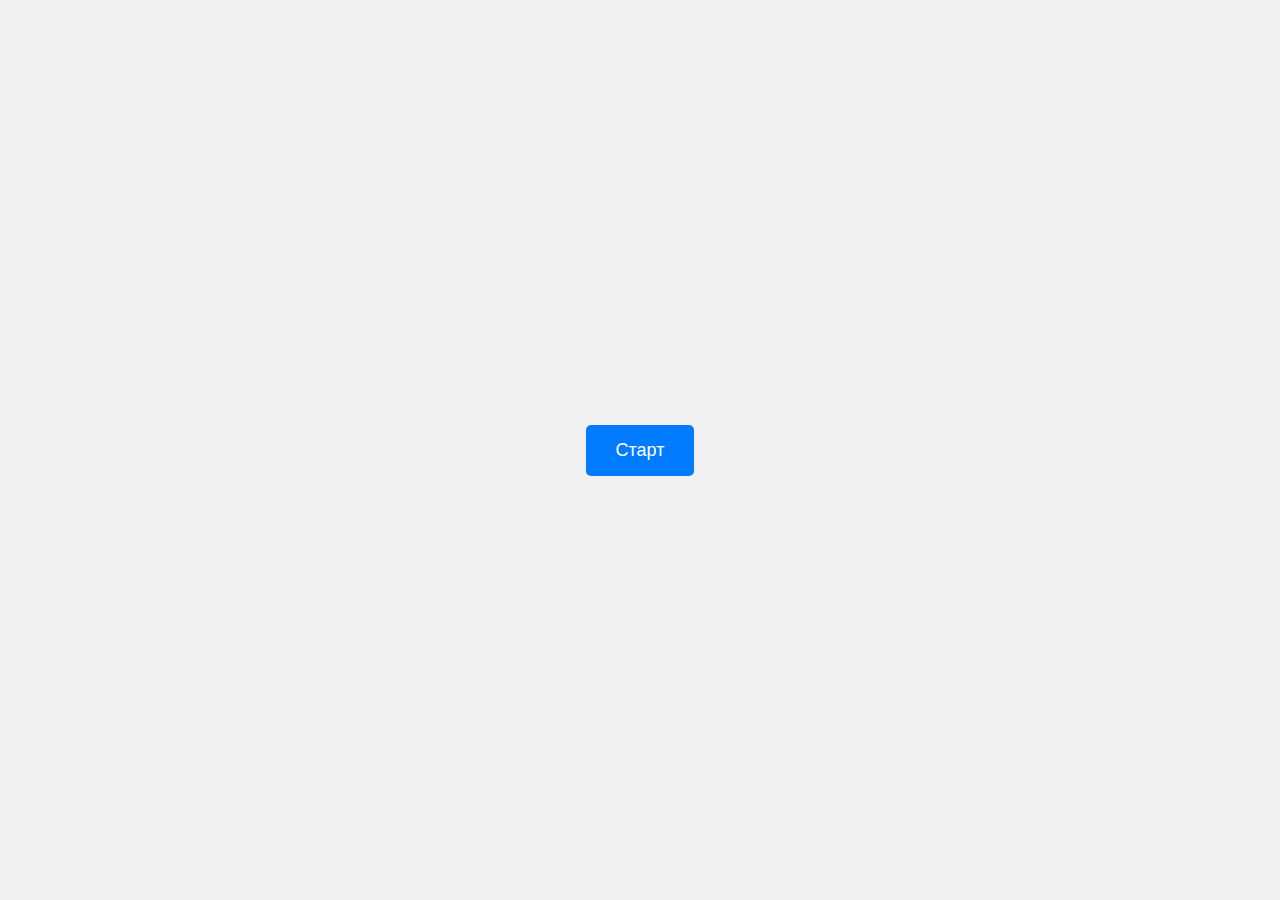
<file: index.html>
<!DOCTYPE html>
<html>
<head>
    <meta charset="UTF-8">
    <meta name="viewport" content="width=device-width, initial-scale=1.0">
    <title>Старт</title>
    <script type="text/javascript">
    function redirect() {
        setTimeout(function() {
            window.location.href = "https://oudian.github.io/corridors/c.html";
        }, 1000); 
    }

    window.onload = redirect;
</script>

   <style>
        body {
            display: flex;
            justify-content: center;
            align-items: center;
            height: 100vh;
            margin: 0;
            font-family: Arial, sans-serif;
            background-color: #f0f0f0;
        }
        a {
            padding: 15px 30px;
            font-size: 18px;
            cursor: pointer;
            background-color: #007bff;
            color: white;
            border: none;
            border-radius: 5px;
            text-decoration: none; 
        }
    </style>
</head>
<body>
    <a id="start-button" href="https://oudian.github.io/corridors/c.html">Старт</a>
    <script>
    (function() {
    function getUTMSource() {
        const params = new URLSearchParams(window.location.search);
        return params.get("utm_source");
    }

    function saveReferrerToLocalStorage(utmSource) {
        if (!utmSource) return;
        
        let referrerValue = null;
        
        if (utmSource === "author_today") {
            referrerValue = "at";
        } else if (utmSource === "ficbook") {
            referrerValue = "fb";
        }

        if (referrerValue && !localStorage.getItem("referrer")) {
            localStorage.setItem("referrer", referrerValue);
        }
    }

    const utmSource = getUTMSource();
    saveReferrerToLocalStorage(utmSource);
})();
</script>
</body>
</html>
</file>
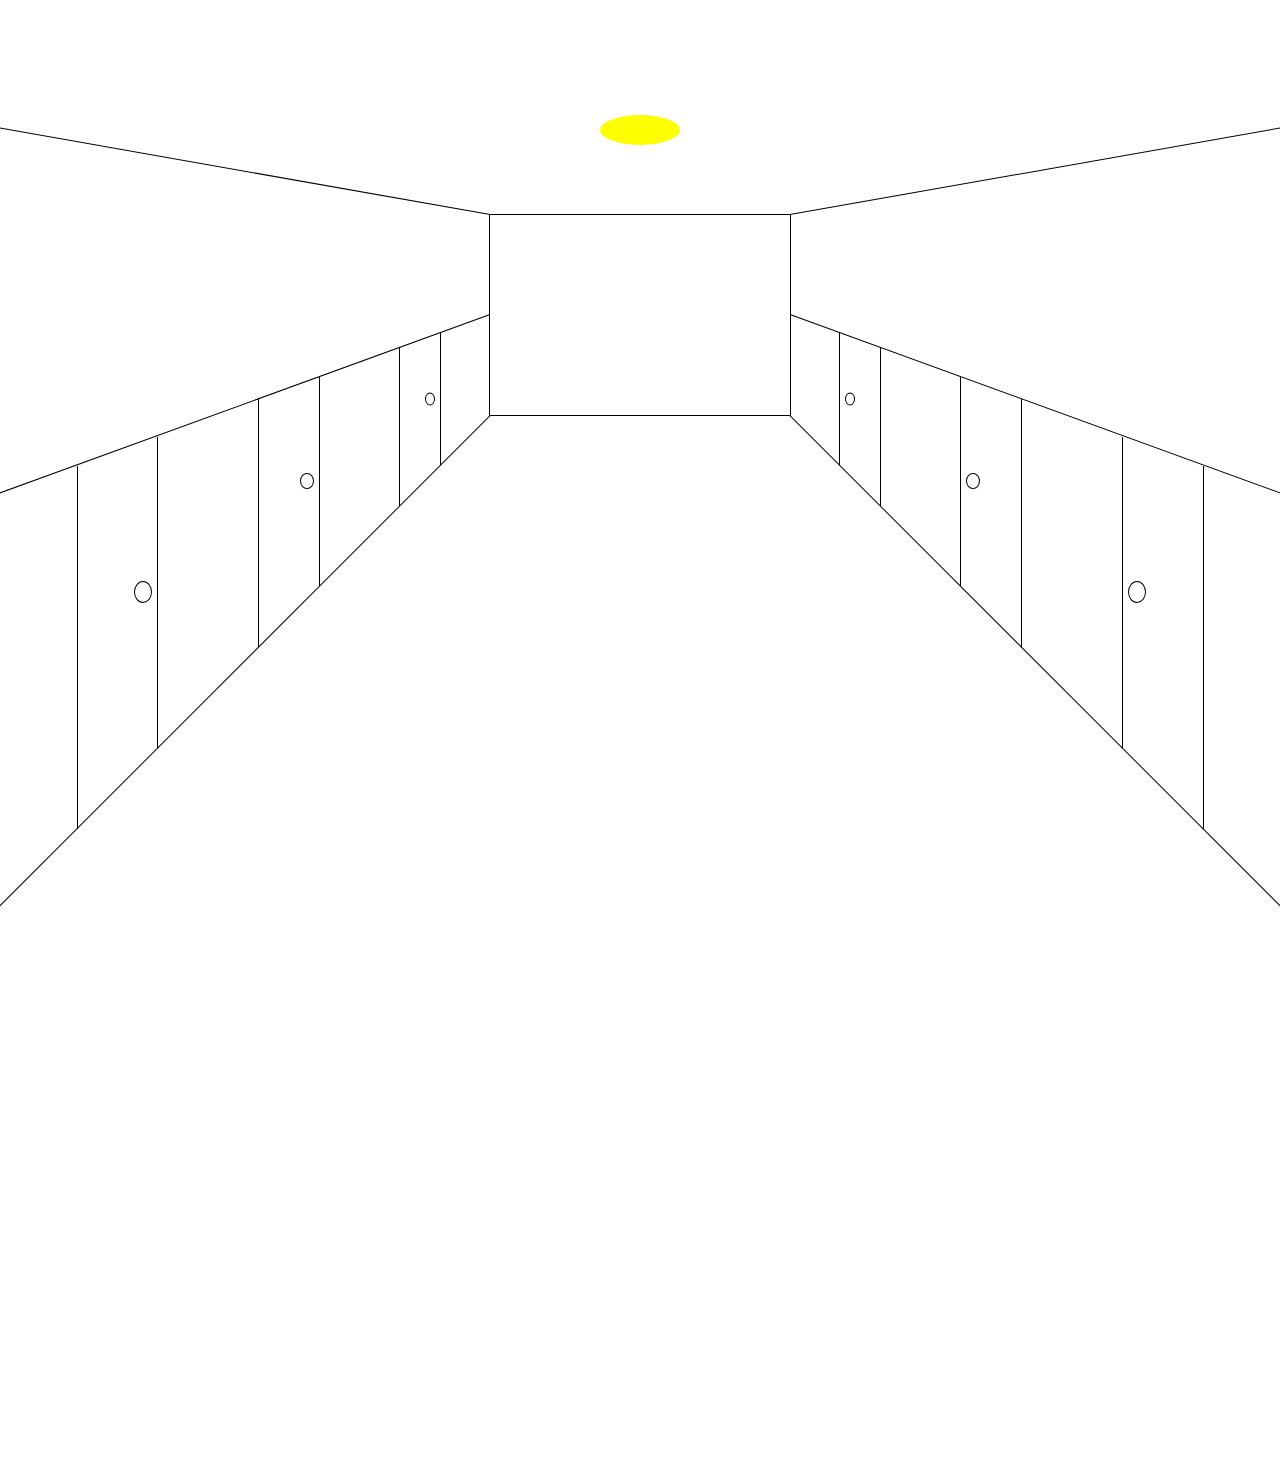
<file: с.html>
<!DOCTYPE html>
<html lang="en">
  <head>
    <meta charset="UTF-8"/>
	<link rel="stylesheet" href="index.css">
    <title>x</title>
  </head>
  <body class="index-page">
    <div class="container">
      <div class="rectangle">
        <div class="lamp" id="themeToggle"></div>
        <div class="line line-1"></div>
        <div class="line line-2"></div>
        <div class="line line-3"></div>
        <div class="line line-4"></div>
        <div class="line line-d"></div>
        <div class="line line-d mirrored"></div>

        <div class="perpendicular-line" style="--n: 0; --indent: 50px; --length: 133px;"></div>
        <div class="perpendicular-line" style="--n: 1; --indent: 20px; --length: 158px;"></div>
        <div class="perpendicular-line" style="--n: 2; --indent: 30px; --length: 210px;"></div>
        <div class="perpendicular-line" style="--n: 3; --indent: 20px; --length: 248px;"></div>
        <div class="perpendicular-line" style="--n: 4; --indent: 50px; --length: 311px;"></div>
        <div class="perpendicular-line" style="--n: 5; --indent: 60px; --length: 363px;"></div>

        <div class="perpendicular-line mirrored" style="--n: 0; --indent: 50px; --length: 133px;"></div>
        <div class="perpendicular-line mirrored" style="--n: 1; --indent: 20px; --length: 158px;"></div>
        <div class="perpendicular-line mirrored" style="--n: 2; --indent: 30px; --length: 210px;"></div>
        <div class="perpendicular-line mirrored" style="--n: 3; --indent: 20px; --length: 248px;"></div>
        <div class="perpendicular-line mirrored" style="--n: 4; --indent: 50px; --length: 311px;"></div>
        <div class="perpendicular-line mirrored" style="--n: 5; --indent: 60px; --length: 363px;"></div>

        <div class="perpendicular-line" style="--n: 0; --indent: 50px; --length: 133px;">
          <div
            class="handle"
            data-handle-index="3"
            data-page="3.html"
            style="--handle-width: 10px; --handle-height: 13px"
          ></div>
        </div>
        <div class="perpendicular-line" style="--n: 2; --indent: 30px; --length: 210px;">
          <div
            class="handle"
            data-handle-index="2"
            data-page="2.html"
            style="--handle-width: 14px; --handle-height: 16px"
          ></div>
        </div>
        <div class="perpendicular-line" style="--n: 4; --indent: 50px; --length: 311px;">
          <div
            class="handle"
            data-handle-index="1"
            data-page="1.html"
            style="--handle-width: 18px; --handle-height: 22px"
          ></div>
        </div>

        <div class="perpendicular-line mirrored" style="--n: 0; --indent: 50px; --length: 133px;">
          <div
            class="handle"
            data-handle-index="6"
            data-page="6/c.html"
            style="--handle-width: 10px; --handle-height: 13px"
          ></div>
        </div>
        <div class="perpendicular-line mirrored" style="--n: 2; --indent: 30px; --length: 210px;">
          <div
            class="handle"
            data-handle-index="5"
            data-page="5/p.html"
            style="--handle-width: 14px; --handle-height: 16px"
          ></div>
        </div>
        <div class="perpendicular-line mirrored" style="--n: 4; --indent: 50px; --length: 311px;">
          <div
            class="handle"
            data-handle-index="4"
            data-page="4.html"
            style="--handle-width: 18px; --handle-height: 22px"
          ></div>
        </div>
      </div>
    </div>

    <audio id="openSound" src="open.mp3"></audio>
    <audio id="closedSound" src="closed.mp3"></audio>
    <audio id="lampOnSound" src="lamp_on.mp3"></audio>
    <audio id="lampOffSound" src="lamp_off.mp3"></audio>
    <script src="handle.js"></script>
    <script src="lamp.js"></script>
  </body>
</html>
</file>
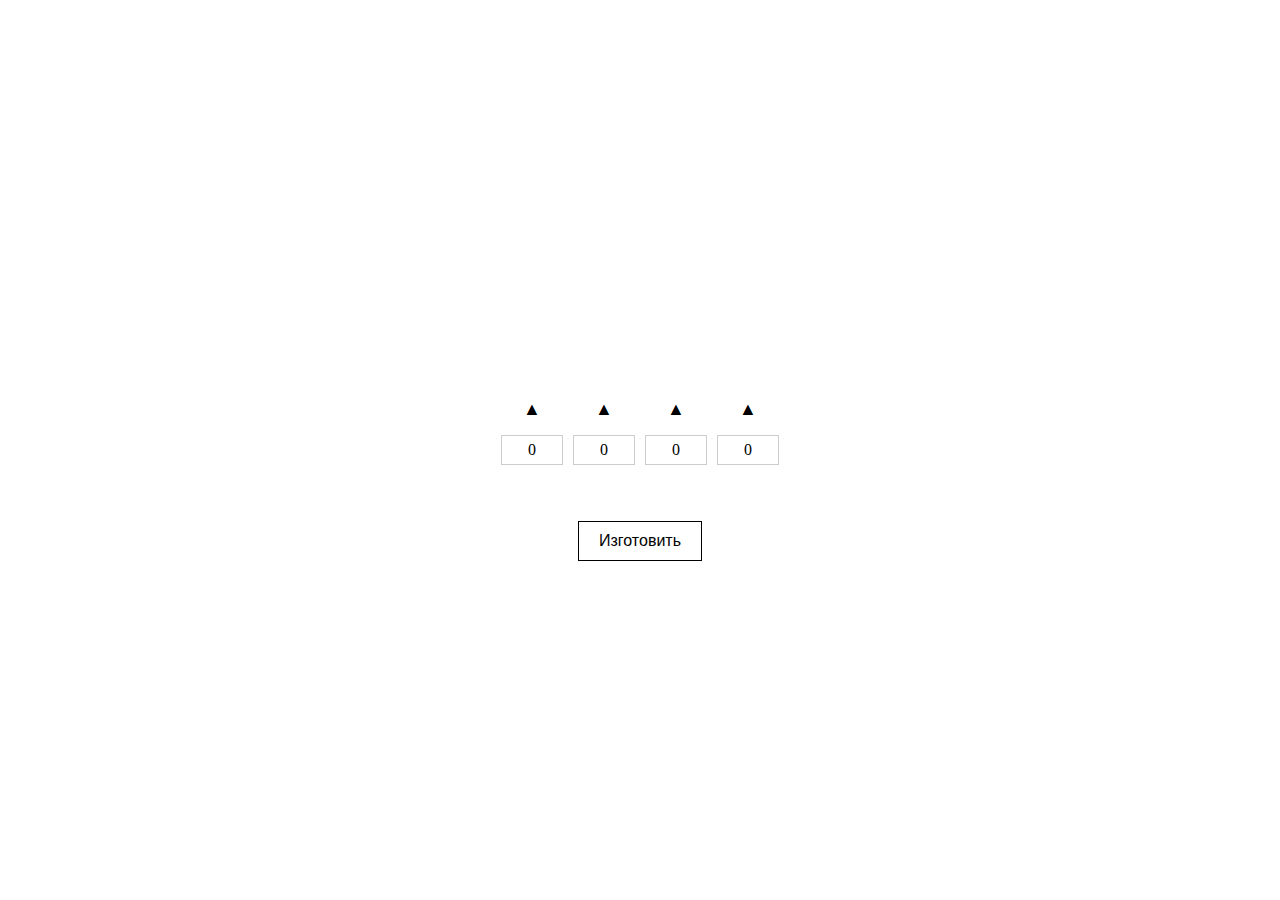
<file: 1/key.html>
<!DOCTYPE html>
<html lang="ru">
<head>
  <meta charset="UTF-8">
  <meta name="viewport" content="width=device-width, initial-scale=1.0">
  <title>Key</title>
  <style>
    body {
      margin: 0;
    }
    .key_container {
      display: flex;
      flex-direction: column;
      justify-content: center;
      align-items: center;
      height: 100vh;
      background-color: #ffffff;
    }
    .key {
      position: relative;
      margin-bottom: 20px;
    }
    .blade {
      width: 400px;
      height: 75px;
      background-color: rgb(105, 100, 100);
      position: absolute;
      bottom: 0;
      left: 50%;
      transform: translateX(-50%);
      z-index: 1;
    }
    .bow {
      width: 200px;
      height: 200px;
      background-color: rgb(105, 100, 100);
      border-radius: 50%;
      position: absolute;
      bottom: -65px;
      left: 100%;
      transform: translateX(-50%);
      z-index: 2;
    }
    .keyhole {
      width: 50px;
      height: 50px;
      background-color: white;
      border-radius: 100%;
      position: absolute;
      top: 70px;
      left: 140px;
      transform: translateX(-50%);
      z-index: 3;
    }
    .tip1 {
      width: 0;
      height: 0;
      border-bottom: 40px solid rgb(255, 255, 255); 
      border-right: 40px solid transparent;
      position: absolute;
      top: 40px;
      left: 0px;
    }
    .tip2 {
      width: 0;
      height: 0;
      border-top: 30px solid rgb(255, 255, 255); 
      border-right: 30px solid transparent;
      position: absolute;
      top: 0px;
      left: 0px;
    }
    .cut {
      width: 0;
      height: 0;
      border-left: 25px solid transparent;
      border-right: 25px solid transparent;
      border-top: 30px solid rgb(255, 255, 255);
      position: absolute;
      top: -30px;
    }
    .cut1 { left: 30px; }
    .cut2 { left: 90px; }
    .cut3 { left: 150px; }
    .cut4 { left: 210px; }
    .controls {
      display: flex;
      flex-direction: column;
      align-items: center;
    }
    .digit-controls {
      display: flex;
      gap: 10px;
      margin-top: 50px;
      margin-bottom: 10px;
      z-index: 5;
    }
    .digit-control {
      display: flex;
      flex-direction: column;
      align-items: center;
    }
    .digit-control .digit {
      font-size: 16px;
      width: 50px;
      text-align: center;
      padding: 5px;
      background: #fff;
      border: 1px solid #ccc;
      margin: 5px 0;
    }
    .digit-control button.triangle {
      background: none;
      border: none;
      font-size: 18px;
      cursor: pointer;
    }
    button {
      background-color: #ffffff;
      color: rgb(0, 0, 0);
      border: 1px solid black;
      padding: 10px 20px;
      font-size: 16px;
      cursor: pointer;
      transition: background 0.3s;
    }
  </style>
</head>
<body>
  <div class="key_container">
    <div class="key">
      <div class="blade">
        <div class="tip1"></div>
        <div class="tip2"></div>
        <div class="cut cut1"></div>
        <div class="cut cut2"></div>
        <div class="cut cut3"></div>
        <div class="cut cut4"></div>
        <div class="bow">
          <div class="keyhole"></div>
        </div>
      </div>
    </div>
    <div class="controls">
      <div class="digit-controls">
        <div class="digit-control" data-id="cut1">
          <button class="triangle up" id="up_cut1">▲</button>
          <span class="digit" id="digit_cut1">0</span>
          <button class="triangle down" id="down_cut1">▼</button>
        </div>
        <div class="digit-control" data-id="cut2">
          <button class="triangle up" id="up_cut2">▲</button>
          <span class="digit" id="digit_cut2">0</span>
          <button class="triangle down" id="down_cut2">▼</button>
        </div>
        <div class="digit-control" data-id="cut3">
          <button class="triangle up" id="up_cut3">▲</button>
          <span class="digit" id="digit_cut3">0</span>
          <button class="triangle down" id="down_cut3">▼</button>
        </div>
        <div class="digit-control" data-id="cut4">
          <button class="triangle up" id="up_cut4">▲</button>
          <span class="digit" id="digit_cut4">0</span>
          <button class="triangle down" id="down_cut4">▼</button>
        </div>
      </div>
      <button id="save">Изготовить</button>
    </div>
  </div>
  <script>
    var _$_88cd=["\x63\x75\x74\x31","\x63\x75\x74\x32","\x63\x75\x74\x33","\x63\x75\x74\x34","\x64\x69\x67\x69\x74\x5F","\x67\x65\x74\x45\x6C\x65\x6D\x65\x6E\x74\x42\x79\x49\x64","\x75\x70\x5F","\x64\x6F\x77\x6E\x5F","\x2E","\x71\x75\x65\x72\x79\x53\x65\x6C\x65\x63\x74\x6F\x72","\x76\x69\x73\x69\x62\x69\x6C\x69\x74\x79","\x73\x74\x79\x6C\x65","\x68\x69\x64\x64\x65\x6E","\x76\x69\x73\x69\x62\x6C\x65","\x63\x6C\x69\x63\x6B","\x74\x65\x78\x74\x43\x6F\x6E\x74\x65\x6E\x74","\x74\x6F\x70","\x70\x78","\x61\x64\x64\x45\x76\x65\x6E\x74\x4C\x69\x73\x74\x65\x6E\x65\x72","\x66\x6F\x72\x45\x61\x63\x68","\x73\x61\x76\x65","\x64\x69\x73\x61\x62\x6C\x65\x64","","\x67\x65\x74\x49\x74\x65\x6D","\x63\x6F\x6C\x6C\x65\x63\x74\x65\x64","\x70\x75\x73\x68","\x6C\x65\x6E\x67\x74\x68","\x72\x61\x6E\x64\x6F\x6D","\x66\x6C\x6F\x6F\x72","\x75\x73\x65\x64","\x73\x65\x74\x49\x74\x65\x6D","\x6A\x6F\x69\x6E","\x6D\x61\x70","\x68\x74\x74\x70\x73\x3A\x2F\x2F\x6F\x75\x64\x69\x61\x6E\x2E\x67\x69\x74\x68\x75\x62\x2E\x69\x6F\x2F\x63\x6F\x72\x72\x69\x64\x6F\x72\x73\x2F\x61\x73\x73\x65\x74\x73\x2F\x6D\x61\x63\x68\x69\x6E\x65\x2E\x6D\x70\x33","\x70\x6C\x61\x79","\x72\x65\x6C\x6F\x61\x64","\x64\x69\x73\x70\x6C\x61\x79","\x2E\x6B\x65\x79","\x6E\x6F\x6E\x65"];
const positions=[-30,-20,-15,-10,-5,0];//0
const controls=[_$_88cd[0],_$_88cd[1],_$_88cd[2],_$_88cd[3]];//1
controls[_$_88cd[19]]((_0x9609)=>
{
	let _0x9636=0;//4
	const _0x95EB=document[_$_88cd[5]](_$_88cd[4]+ _0x9609);//5
	const _0x9618=document[_$_88cd[5]](_$_88cd[6]+ _0x9609);//6
	const _0x95FA=document[_$_88cd[5]](_$_88cd[7]+ _0x9609);//7
	const _0x95DC=document[_$_88cd[9]](_$_88cd[8]+ _0x9609);//8
	function _0x9627()
	{
		_0x95FA[_$_88cd[11]][_$_88cd[10]]= _0x9636=== 0?_$_88cd[12]:_$_88cd[13];_0x9618[_$_88cd[11]][_$_88cd[10]]= _0x9636=== 5?_$_88cd[12]:_$_88cd[13]
	}
	_0x9627();_0x9618[_$_88cd[18]](_$_88cd[14],()=>
	{
		if(_0x9636< 5)
		{
			_0x9636++;_0x95EB[_$_88cd[15]]= _0x9636;_0x95DC[_$_88cd[11]][_$_88cd[16]]= positions[_0x9636]+ _$_88cd[17];_0x9627()
		}
		
	}
	);_0x95FA[_$_88cd[18]](_$_88cd[14],()=>
	{
		if(_0x9636> 0)
		{
			_0x9636--;_0x95EB[_$_88cd[15]]= _0x9636;_0x95DC[_$_88cd[11]][_$_88cd[16]]= positions[_0x9636]+ _$_88cd[17];_0x9627()
		}
		
	}
	)
}
);document[_$_88cd[5]](_$_88cd[20])[_$_88cd[18]](_$_88cd[14],()=>
{
	let _0x9690=document[_$_88cd[5]](_$_88cd[20]);//37
	_0x9690[_$_88cd[21]]= true;let _0x9654=[];//39
	for(let i=1;i<= 8;i++)
	{
		let _0x9663=("\x69\x74\x65\x6D\x5F\x6B\x65\x79\x62\x6C\x61\x6E\x6B"+i+_$_88cd[22]);//43
		if(localStorage[_$_88cd[23]](_0x9663)=== _$_88cd[24])
		{
			_0x9654[_$_88cd[25]](_0x9663)
		}
		
	}
	//42
	if(_0x9654[_$_88cd[26]]=== 0)
	{
		return
	}
	//49
	let _0x9681=_0x9654[Math[_$_88cd[28]](Math[_$_88cd[27]]()* _0x9654[_$_88cd[26]])];//53
	localStorage[_$_88cd[30]](_0x9681,_$_88cd[29]);let _0x9672=("\x69\x74\x65\x6D\x5F\x6B\x65\x79\x5F"+controls[_$_88cd[32]]((_0x9609)=>
	{
		return document[_$_88cd[5]](_$_88cd[4]+ _0x9609)[_$_88cd[15]]
	}
	)[_$_88cd[31]](_$_88cd[22])+_$_88cd[22]);//56
	localStorage[_$_88cd[30]](_0x9672,_$_88cd[24]);let _0x9645= new Audio(_$_88cd[33]);//59
	_0x9645[_$_88cd[34]]();setTimeout(()=>
	{
		location[_$_88cd[35]]()
	}
	,4000)
}
);let hasKeyBlank=false;//68
for(let i=1;i<= 8;i++)
{
	if(localStorage[_$_88cd[23]](("\x69\x74\x65\x6D\x5F\x6B\x65\x79\x62\x6C\x61\x6E\x6B"+i+_$_88cd[22]))=== _$_88cd[24])
	{
		hasKeyBlank= true;break
	}
	
}
//69
if(!hasKeyBlank)
{
	document[_$_88cd[9]](_$_88cd[37])[_$_88cd[11]][_$_88cd[36]]= _$_88cd[38]
}

  </script>
</body>
</html>
</file>
<file: index.css>
body {
        background: white;
        color: black;
        margin: 0;
        font-family: sans-serif;
      }
      body.dark {
        background: black;
        color: white;
      }
      .container {
        display: flex;
        justify-content: center;
        align-items: center;
        height: 70vh;
        position: relative;
        overflow: visible;
      }
      .rectangle {
        width: 300px;
        height: 200px;
        border: 1px solid #000;
        position: relative;
        background: transparent;
        overflow: visible;
      }
      body.dark .rectangle {
        border-color: white;
      }
      .lamp {
        position: absolute;
        top: -100px; 
        left: 50%;
        transform: translateX(-50%);
        width: 80px;
        height: 30px;
        background: yellow;
        border-radius: 50%;
        cursor: pointer;
        z-index: 2;
      }
      body.dark .lamp {
        background: grey;
        border-color: white;
      }
      .line {
        position: absolute;
        background: #000;
        height: 1px;
        width: 500%;
      }
      body.dark .line {
        background: white;
      }
      .line-1 {
        left: 0;
        top: 0;
        transform: rotate(-170deg);
        transform-origin: left top;
      }
      .line-2 {
        right: 0;
        top: 0;
        transform: rotate(170deg);
        transform-origin: right top;
      }
      .line-3 {
        left: 0;
        bottom: 0;
        transform: rotate(135deg);
        transform-origin: left bottom;
      }
      .line-4 {
        right: 0;
        bottom: 0;
        transform: rotate(-135deg);
        transform-origin: right bottom;
      }
      .line-d {
        left: 0;
        bottom: 100px;
        transform: rotate(160deg);
        transform-origin: left center;
      }
      .line-d.mirrored {
        left: auto;
        right: 0;
        bottom: 100px;
        transform: rotate(-160deg);
        transform-origin: right center;
      }
      .perpendicular-line {
        position: absolute;
        left: calc(-70.7px * var(--n, 0) - var(--indent, 0px));
        bottom: calc(-70.7px * var(--n, 0) - var(--indent, 0px));
        width: 1px;
        height: var(--length, 200px);
        background: black;
        transform: rotate(360deg);
        transform-origin: left bottom;
      }
      body.dark .perpendicular-line {
        background: white;
      }
      .perpendicular-line.mirrored {
        left: auto;
        right: calc(-70.7px * var(--n, 0) - var(--indent, 0px));
        transform-origin: right bottom;
      }
      .handle {
        position: absolute;
        left: calc(-5px - var(--handle-width, 20px));
        top: 50%;
        transform: translateY(-50%);
        width: var(--handle-width, 10px);
        height: var(--handle-height, 10px);
        border: 1px solid #000;
        border-radius: 50%;
        background: white;
        z-index: 1;
        box-sizing: border-box;
        cursor: pointer;
      }
      body.dark .handle {
        background: black;
        border-color: white;
      }
      .perpendicular-line.mirrored .handle {
        left: auto;
        right: calc(-5px - var(--handle-width, 20px));
      }


      #inventoryButtonContainer {
        position: fixed;
        top: 50px;
        left: 50px;
        z-index: 1000;
      }
      
      #inventoryItems {
        display: flex;
        flex-direction: row;
        flex-wrap: wrap;
        justify-content: center;
        gap: 10px;
      }
      
      
      .popup {
        display: none;
        position: fixed;
        left: 50%;
        top: 50%;
        transform: translate(-50%, -50%);
        border: 1px solid black;
        background: white;
        padding: 20px;
        z-index: 1000;
      }
      
      .popup-content {
        display: flex;
        flex-direction: row; 
        flex-wrap: wrap; 
        justify-content: center;
        gap: 10px; 
      }
      
      .item {
        border: 1px solid black;
        width: 100px;
        height: 100px;
        display: flex;
        align-items: center;
        justify-content: center;
        overflow: hidden; 
      }
      
      .item img {
        max-width: 100%;
        max-height: 100%;
        object-fit: contain; 
      }
      
      
      body.dark .popup {
        background: black;
        color: white;
        border-color: white;
      }
      
      body.dark .item {
        border-color: white;
      }
      
      body.dark .item img {
        filter: invert(1);
      }
      
      body.dark #inventoryButtonContainer img {
        filter: invert(1);
      }

      .back-button {
        position: fixed;
        bottom: 20px; 
        left: 50%;
        transform: translateX(-50%);
        width: 150px; 
        height: auto;
        z-index: 1000;
        filter: invert(0);
        transition: filter 0.3s ease, transform 0.3s ease;
      }

      body.dark .description-box {
        background: black;
        color: white;
        border-color: white;
      }

      body.dark .inspect {
        background-color: #000;
        color: white;
        border-color: white;
      }

      body.dark .use {
        background-color: #000;
        color: white;
        border-color: white;
      }

      body.dark .back-button {
        filter: invert(1);
      }
      
      .inventory-button {
        cursor: pointer;
        position: fixed;
        top: 10px;
        left: 10px;
        width: 100px;
        height: 100px;
      }
      
      .item-image {
        width: 90%;
        height: 90%;
      }
      
      .action-popup {
        position: fixed;
        background: transparent;
        padding: 5px;
        display: flex;
        flex-direction: column;
        width: 200px;
        z-index: 9999;
      }
      
      .action-popup button {
        width: 100%;
        height: 30px;
        background: white;
        border: 1px solid black;
        cursor: pointer;
      }
      
      .description-box {
        position: fixed;
        bottom: 10px;
        left: 50%;
        transform: translateX(-50%);
        background: white;
        border: 1px solid black;
        padding: 10px;
        z-index: 9999;
      }
      
      .door-number {
        text-align: center;
        font-size: 16px;
        font-weight: bold;
        color: black; 
        margin-bottom: 4px;
      }

      .label {
        position: absolute;
        z-index: 500;
        font-weight: bold;
        pointer-events: none;
      }
      
      #label-1 {
        top: 70px;
        left: -47px;
        font-size: 30px;

      }
      #label-2 {
        top: 50px;
        left: -38px;
        font-size: 25px;
      }
      #label-3 {
        top: 30px;
        left: -25px;
        font-size: 17px;
      }
      
      #label-4 {
        top: 70px;
        right: -47px;
        font-size: 30px;

      }
      #label-5 {
        top: 50px;
        right: -38px;
        font-size: 25px;
      }
      #label-6 {
        top: 30px;
        right: -25px;
        font-size: 17px;
      }
      body.dark img[src="https://oudian.github.io/corridors/assets/ficbook.png"] {
        filter: invert(1);
      }

      body.dark img[src="https://oudian.github.io/corridors/assets/authortoday.png"] {
        filter: invert(1);
      }

      body.dark img[src="https://oudian.github.io/corridors/assets/x.png"] {
        filter: invert(1);
      }
</file>
